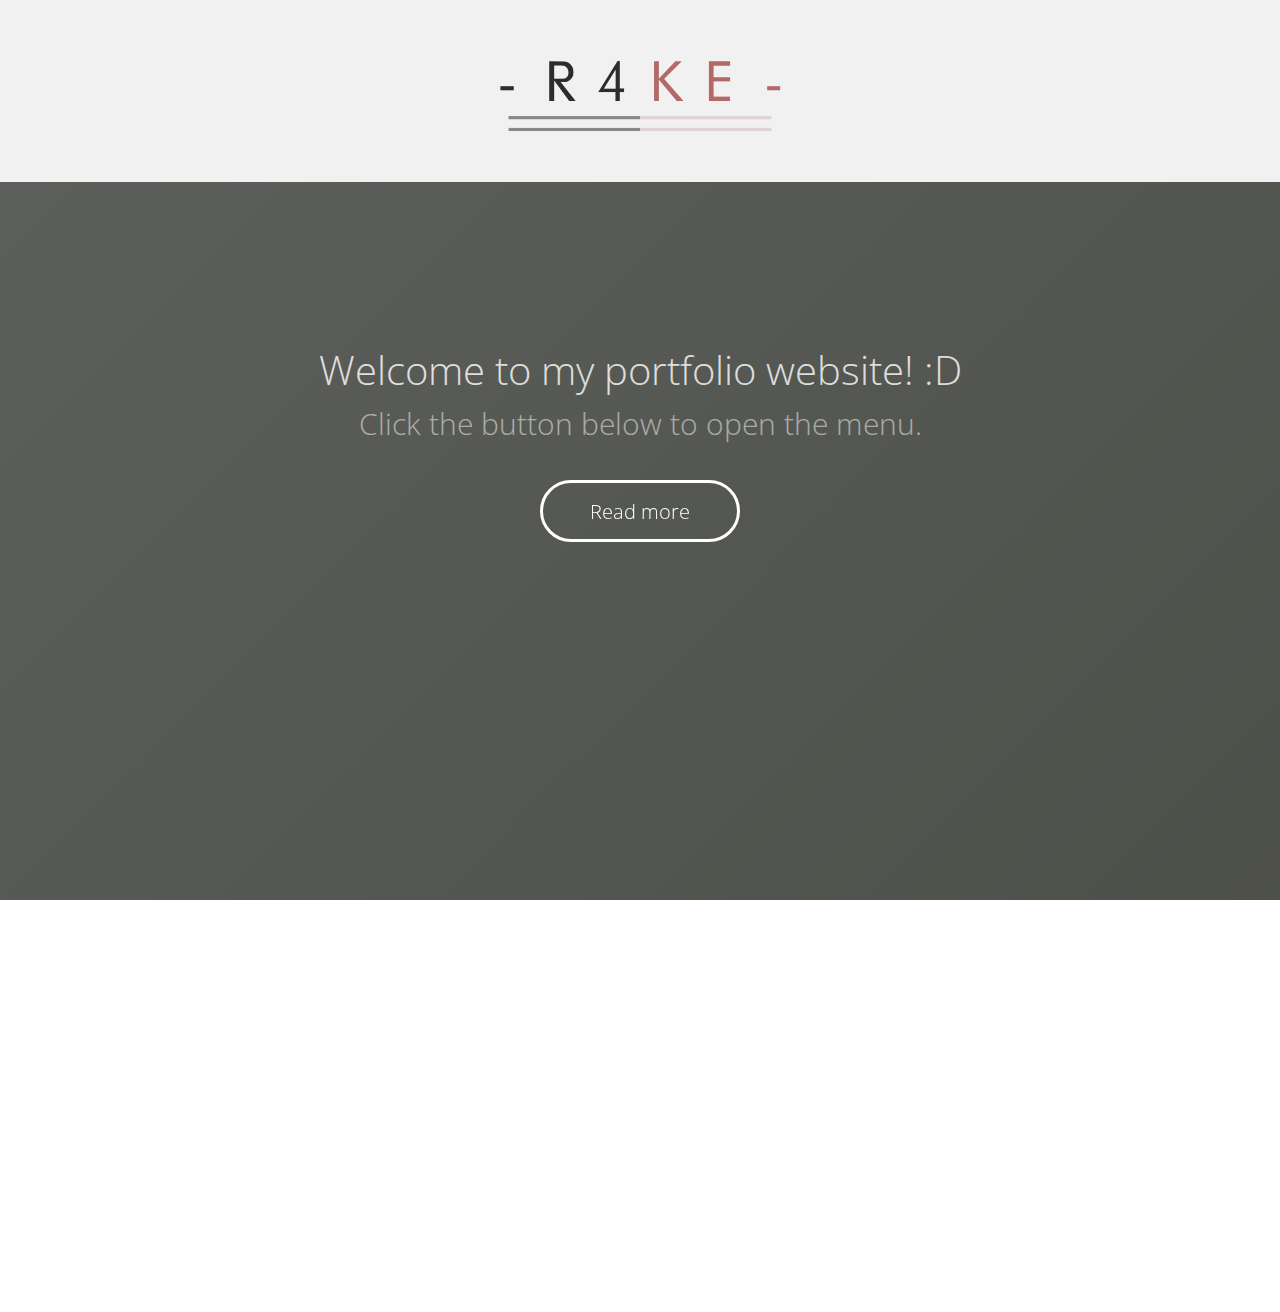
<file: index.html>
<!DOCTYPE html>
<html>
  <head>
    <meta charset="utf-8">
    <title>R4KE</title>
    <link rel="shortcut icon" type="image/x-icon" href="Sources/favicon.ico"/>
    <link rel="stylesheet" href="CSS/style.css">
    <link rel="stylesheet" href="CSS/achtergrond.css">
    <link rel="stylesheet" href="CSS/tekstanimatie.css">
    <link rel="stylesheet" href="CSS/buttonanimatie.css">
    <link rel="stylesheet" href="CSS/beweeg.css">
    <link rel="stylesheet" href="https://cdnjs.cloudflare.com/ajax/libs/font-awesome/4.7.0/css/font-awesome.min.css">
    <link rel="stylesheet" href="https://fonts.googleapis.com/css?family=Open+Sans:300" type="text/css">
  </head>
  <script src="JS/menu.js"></script>
  <body>

    <div class="header">
      <img class="Toplogo" src="Sources/Logo.png">
    </div>

    <div id="Menu" class="Menu">
      <a href="javascript:void(0)" class="menuButton" onclick="closeMenu()">&times;</a>
      <a href="index.html">Home</a>
      <a href="about.html">About me</a>
      <a href="projects.html">My projects</a>
      <a href="badges.html">My badges</a>
      <a href="#">Contact</a>
    </div>

    <div class="Content">
      <h1>Welcome to my portfolio website! :D</h1>
      <h2>Click the button below to open the menu.</h2>
      <a onclick="openMenu()"><button class="button1">Read more</button></a>
    </div>

    <!-- <div class="MiddleWrapper">
      <p>Updates:</p>
      <br>
      <p>The site</p>
    </div> -->

    <footer>

    </footer>
  </body>
</html>
</file>
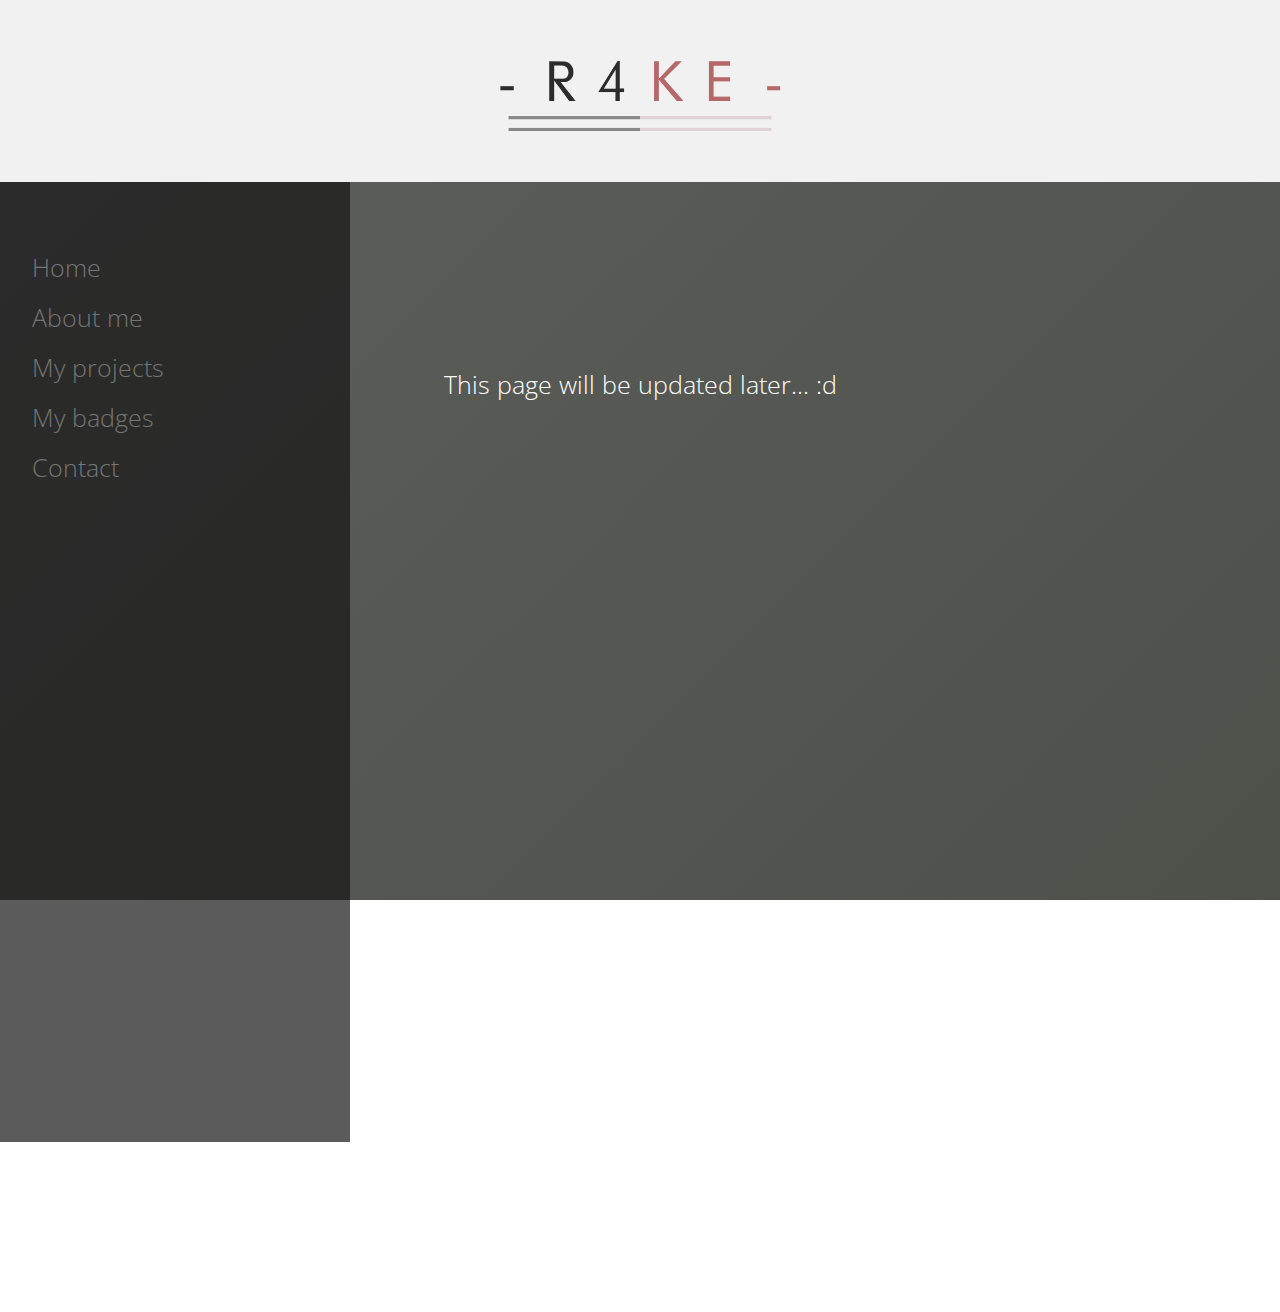
<file: badges.html>
<!DOCTYPE html>
<html>
  <head>
    <meta charset="utf-8">
    <title>R4KE</title>
    <link rel="shortcut icon" type="image/x-icon" href="Sources/favicon.ico"/>
    <link rel="stylesheet" href="CSS/style.css">
    <link rel="stylesheet" href="CSS/achtergrond.css">
    <link rel="stylesheet" href="CSS/tekstanimatie.css">
    <link rel="stylesheet" href="CSS/buttonanimatie.css">
    <link rel="stylesheet" href="CSS/beweeg.css">
    <link rel="stylesheet" href="https://cdnjs.cloudflare.com/ajax/libs/font-awesome/4.7.0/css/font-awesome.min.css">
    <link rel="stylesheet" href="https://fonts.googleapis.com/css?family=Open+Sans:300" type="text/css">
  </head>
  <script src="JS/menu.js"></script>
  <body>

    <div class="header">
      <img class="Toplogo" src="Sources/Logo.png">
    </div>

    <div class="Menu" style="width:350px">
      <a href="index.html">Home</a>
      <a href="about.html">About me</a>
      <a href="projects.html">My projects</a>
      <a href="badges.html">My badges</a>
      <a href="#">Contact</a>
    </div>

    <div class="Content">
      <h3>This page will be updated later... :d</h3>
    </div>

    <!-- <div class="MiddleWrapper">
      <p>Updates:</p>
      <br>
      <p>The site</p>
    </div> -->

    <footer>

    </footer>
  </body>
</html>
</file>
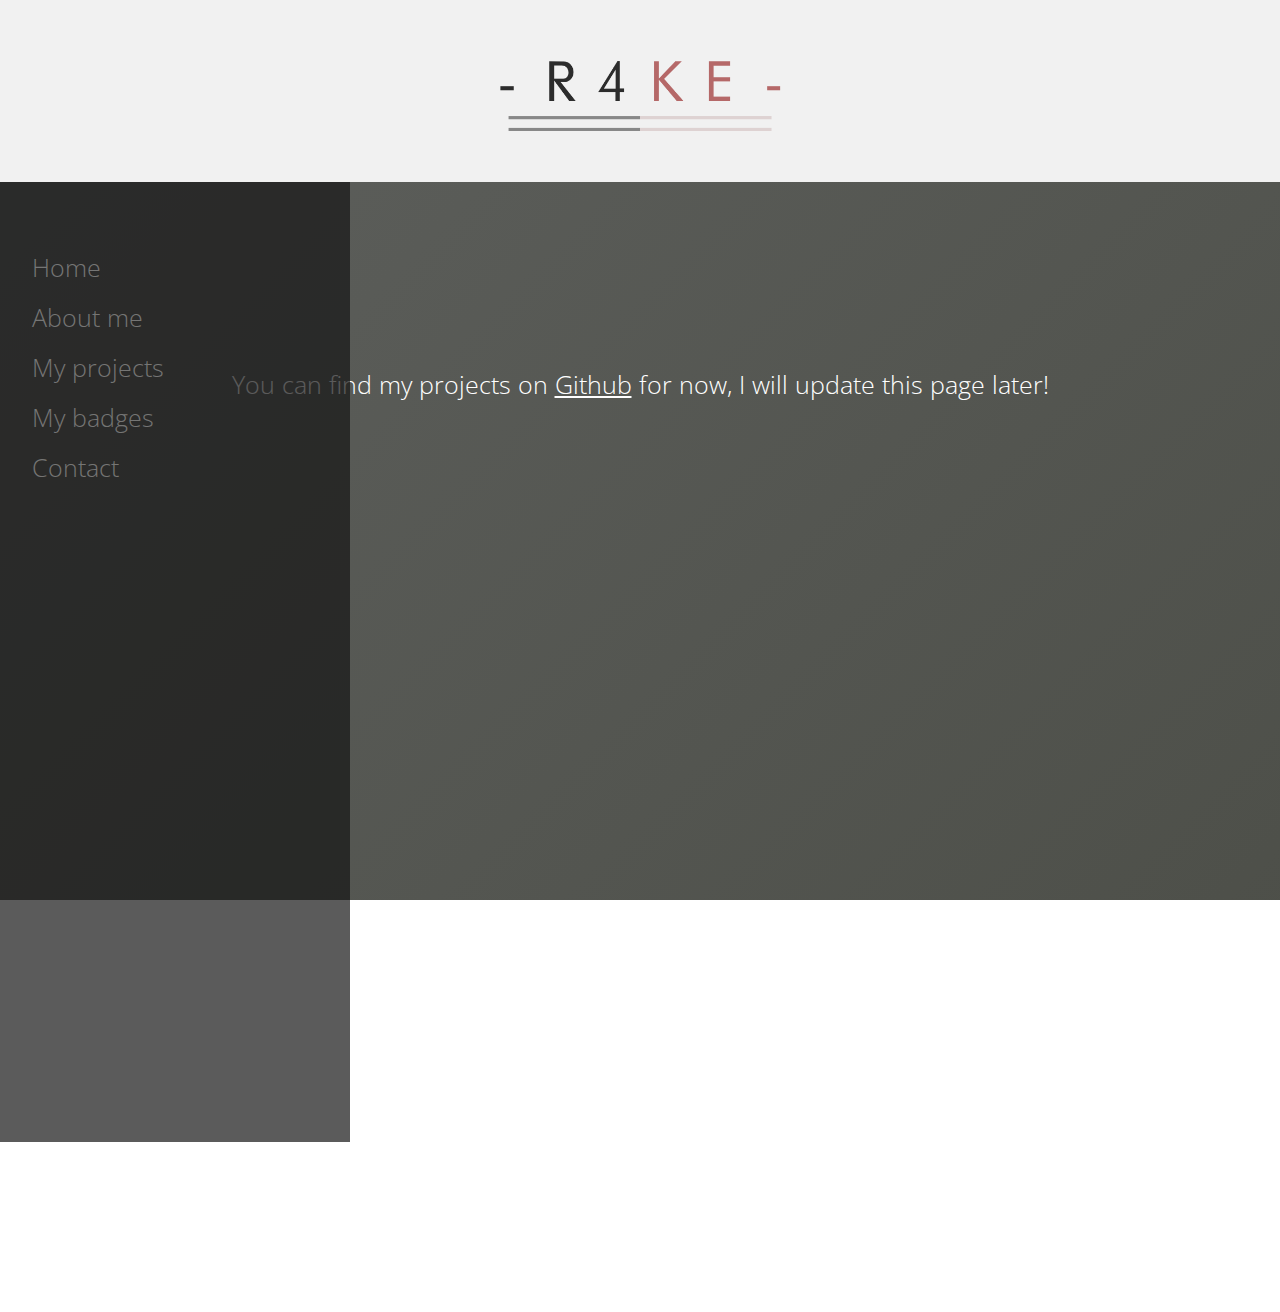
<file: projects.html>
<!DOCTYPE html>
<html>
  <head>
    <meta charset="utf-8">
    <title>R4KE</title>
    <link rel="shortcut icon" type="image/x-icon" href="Sources/favicon.ico"/>
    <link rel="stylesheet" href="CSS/style.css">
    <link rel="stylesheet" href="CSS/achtergrond.css">
    <link rel="stylesheet" href="CSS/tekstanimatie.css">
    <link rel="stylesheet" href="CSS/buttonanimatie.css">
    <link rel="stylesheet" href="CSS/beweeg.css">
    <link rel="stylesheet" href="https://cdnjs.cloudflare.com/ajax/libs/font-awesome/4.7.0/css/font-awesome.min.css">
    <link rel="stylesheet" href="https://fonts.googleapis.com/css?family=Open+Sans:300" type="text/css">
  </head>
  <script src="JS/menu.js"></script>
  <body>

    <div class="header">
      <img class="Toplogo" src="Sources/Logo.png">
    </div>

    <div class="Menu" style="width:350px">
      <a href="index.html">Home</a>
      <a href="about.html">About me</a>
      <a href="projects.html">My projects</a>
      <a href="badges.html">My badges</a>
      <a href="#">Contact</a>
    </div>

    <div class="Content">
      <h3>You can find my projects on <a href="https://github.com/R4KE" target="_blank">Github</a> for now, I will update this page later!</h3>
    </div>

    <!-- <div class="MiddleWrapper">
      <p>Updates:</p>
      <br>
      <p>The site</p>
    </div> -->

    <footer>

    </footer>
  </body>
</html>
</file>
<file: CSS/style.css>
* {
  overflow-x: hidden;
  overflow-y: hidden;
  /* -webkit-touch-callout: none;
    -webkit-user-select: none;
     -khtml-user-select: none;
       -moz-user-select: none;
        -ms-user-select: none;
            user-select: none; */
}

html *
{
  font-family: 'Open Sans';
  font-weight: 300;
}

body {
  margin: 0px;
  padding: 0px;
	width: 100wh;
	height: 90vh;
	color: #fff;
  /* background-color: #161616; */
	background: linear-gradient(-45deg, #504C48, #404E4D, #494B44, #5E605D);
  /* background: linear-gradient(-45deg, #7ea587, #7e97a5, #7f7ea5, #a57e81); */
	background-size: 400% 400%;
	-webkit-animation: Gradient 15s ease infinite;
	-moz-animation: Gradient 15s ease infinite;
	animation: Gradient 15s ease infinite;*/
}

::selection {
  background: #ffb7b7; /* WebKit/Blink Browsers */
}
::-moz-selection {
  background: #ffb7b7; /* Gecko Browsers */
}

@media screen and (max-width: 500px) {
  .header a {
    float: none;
    display: block;
    text-align: left;
  }
  .header-right {
    float: none;
  }
}

a {
    color: #fff;
}

p {
  font-size: 20px;
  text-align: center;
}

h1 {
  opacity: 0.8;
  font-size: 40px;
	text-align: center;
	position: absolute;
	right: 0;
	left: 0;
  top: 35%;
}

h2 {
  opacity: 0.5;
  font-size: 30px;
	text-align: center;
	position: absolute;
	right: 0;
	left: 0;
  top: 42%;
}

h3 {
  opacity: 1;
  font-size: 25px;
	text-align: center;
}

h3 span {
  background: rgba(50,205,50, 0.3);
}

.header {
  overflow: hidden;
  background-color: #f1f1f1;
  width: 100%;
  height:182px;
  margin: 0;
}

.MiddleWrapper {
  width:60%;
  height:80%;
  margin: auto;
  position: static;
  top: 0; left: 0; bottom: 0; right: 0;
  background: rgba(0, 0, 0, 0.2);
}

.Content {
  overflow: hidden;
  height: 100%;
  padding: 30px;
  margin: 130px;
}

.WhiteBackground {
  background-color: white;
  display: block;
}

.Menu {
    white-space: nowrap;
    overflow: hidden;
    height: 100%;
    width: 0;
    position: fixed;
    z-index: 1;
    top: 10;
    left: 0;
    background-color: #161616;
    opacity: 0.7;
    overflow-x: hidden;
    transition: 0.5s;
    padding-top: 60px;
}

.Menu a {
    padding: 8px 8px 8px 32px;
    text-decoration: none;
    font-size: 25px;
    color: #818181;
    display: block;
    transition: 0.3s;
}

.Menu a:hover {
    color: #f1f1f1;
}

.Menu .menuButton {
    position: absolute;
    top: 0;
    right: 25px;
    font-size: 36px;
    margin-left: 50px;
}

hr.boven {
  border: solid;
  border-radius: 20px;
  height: 1px;
  width: 100px;
  background: white;
  opacity: 0.5;
  position: fixed;
  top: 34%;
  right: 0;
  left: 0;
}

hr.beneden {
  border: solid;
  border-radius: 20px;
  height: 1px;
  width: 100px;
  background: white;
  opacity: 0.5;
  position: fixed;
  top: 68%;
  right: 0;
  left: 0;
}


.flippy {
  width: 70px;
  height: 70px;
  -webkit-animation: beweeg 15s ease infinite;
  -moz-animation: beweeg 15s ease infinite;
  animation: beweeg 15s ease infinite;
}

.Toplogo {
  display: block;
  margin-top: -120px;
  margin-left: auto;
  margin-right: auto;
  width: 400px;
  height: 400px;
  user-drag: none;
  user-select: none;
  -moz-user-select: none;
  -webkit-user-drag: none;
  -webkit-user-select: none;
  -ms-user-select: none;
}

.button1 {
  text-align: center;
  display: inline-block;
  position: absolute;
  display: inline-block;
  border-radius: 65px;
  background: white;
  background-color: Transparent;
  border: solid;
  color: #FFFFFF;
  text-align: center;
  font-size: 20px;
  padding: 10px;
  width: 200px;
  height: 62px;
  transition: all 0.5s;
  cursor: pointer;
  appearance: none;
  -moz-appearance: none;
  -webkit-appearance: none;
  left: 50%;
  top: 55%;
  margin-top: -15px;
  margin-left: -100px;
  position: fixed;
  -webkit-animation: buttonanimatie 3s ease infinite;
  -moz-animation: buttonanimatie 3s ease infinite;
  animation: buttonanimatie 3s ease infinite;
}

.button1 span {
  cursor: pointer;
  display: inline-block;
  position: relative;
  transition: 0.5s;
}

.button1 span:after {
  content: '\00bb';
  position: absolute;
  opacity: 0;
  top: 0;
  right: -20px;
  transition: 0.5s;
}

.button1:hover {
  opacity: 0.6;
}

.button1:hover span:after {
  opacity: 1;
  right: 0;
}

.fa {
    padding: 20px;
    font-size: 50px;
    width: 20px;
    height: 20px;
    text-align: center;
    text-decoration: none;
    margin: 5px;
    border-radius: 50%;
}

.fa:hover {
    opacity: 0.7;
}

.fa-facebook {
    background: #3B5998;
    color: white;
}
</file>
<file: CSS/achtergrond.css>
@-webkit-keyframes Gradient {
	0% {
		background-position: 0% 50%
	}
	50% {
		background-position: 100% 50%
	}
	100% {
		background-position: 0% 50%
	}
}

@-moz-keyframes Gradient {
	0% {
		background-position: 0% 50%
	}
	50% {
		background-position: 100% 50%
	}
	100% {
		background-position: 0% 50%
	}
}

@keyframes Gradient {
	0% {
		background-position: 0% 50%
	}
	50% {
		background-position: 100% 50%
	}
	100% {
		background-position: 0% 50%
	}
}
</file>
<file: CSS/tekstanimatie.css>
@-webkit-keyframes tekst {
  0% {
		font-size: 45px;
	}
  25% {
    font-size: 50px;
    transform: rotate(2deg);
  }
	50% {
		font-size: 45px;
	}
  75% {
    font-size: 50px;
    transform: rotate(-2deg);
  }
  100% {
    font-size: 45px;
  }
}

@-moz-keyframes tekst {
  0% {
		font-size: 45px;
	}
  25% {
    font-size: 50px;
    transform: rotate(2deg);
  }
	50% {
		font-size: 45px;
	}
  75% {
    font-size: 50px;
    transform: rotate(-2deg);
  }
  100% {
    font-size: 45px;
  }
}

@keyframes tekst {
  0% {
		font-size: 45px;
	}
  25% {
    font-size: 50px;
    transform: rotate(2deg);
  }
	50% {
		font-size: 45px;
	}
  75% {
    font-size: 50px;
    transform: rotate(-2deg);
  }
  100% {
    font-size: 45px;
  }
}
</file>
<file: CSS/buttonanimatie.css>
@-webkit-keyframes buttonanimatie {
	0% {
		transform: scale(1);
	}
	50% {
		transform: scale(1.05);
	}
	100% {
		transform: scale(1);
	}
}

@-moz-keyframes buttonanimatie {
  0% {
		transform: scale(1);
	}
	50% {
		transform: scale(1.05);
	}
	100% {
		transform: scale(1);
	}
}

@keyframes buttonanimatie {
	0% {
		transform: scale(1);
	}
	50% {
		transform: scale(1.05);
	}
	100% {
		transform: scale(1);
	}
}
</file>
<file: CSS/beweeg.css>
@keyframes beweeg {
  0% {
    transform: rotate(0deg);
    top: 37%;
    right: 0;
    left: 0;
	}
  100% {
    transform: rotate(360deg);
    top: 37%;
    right: 0;
    left: 0;
  }
}

@keyframes beweeg {
  0% {
    transform: rotate(0deg);
    top: 37%;
    right: 0;
    left: 0;
	}
  100% {
    transform: rotate(360deg);
    top: 37%;
    right: 0;
    left: 0;
  }
}

@keyframes beweeg {
  0% {
    transform: rotate(0deg);
    position: fixed;
    top: 21%;
    right: 0%;
    left: 48%;
    transform: scale(0.1);
	}
  10% {
    transform: rotate(0deg);
    position: fixed;
    top: 26%;
    right: 0%;
    left: 48%;
  }
  20% {
    transform: rotate(-360deg);
    position: fixed;
    top: 38%;
    right: 0%;
    left: 69%;
  }
  30% {
    transform: rotate(0);
    position: fixed;
    top: 70%;
    right: 0%;
    left: 60%;
  }
  40% {
    transform: rotate(360deg);
    position: fixed;
    top: 80%;
    right: 0%;
    left: 20%;
  }
  50% {
    transform: rotate(1440deg);
    position: fixed;
    top: 70%;
    right: 90%;
    left: 10%;
  }
  60% {
    transform: rotate(0);
    position: fixed;
    top: 20%;
    right: 0%;
    left: 30%;
  }
  70% {
    transform: rotate(-360deg);
    position: fixed;
    top: 40%;
    right: 0%;
    left: 80%;
  }
  80% {
    transform: rotate(0);
    position: fixed;
    top: 70%;
    right: 0%;
    left: 70%;
  }
  90% {
    transform: rotate(360deg);
    position: fixed;
    top: 20%;
    right: 0%;
    left: 40%;
  }
  100% {
      transform: rotate(0deg);
      position: fixed;
      top: 21%;
      right: 0%;
      left: 48%;
      transform: scale(0.1);
  	}
  }
}
</file>
